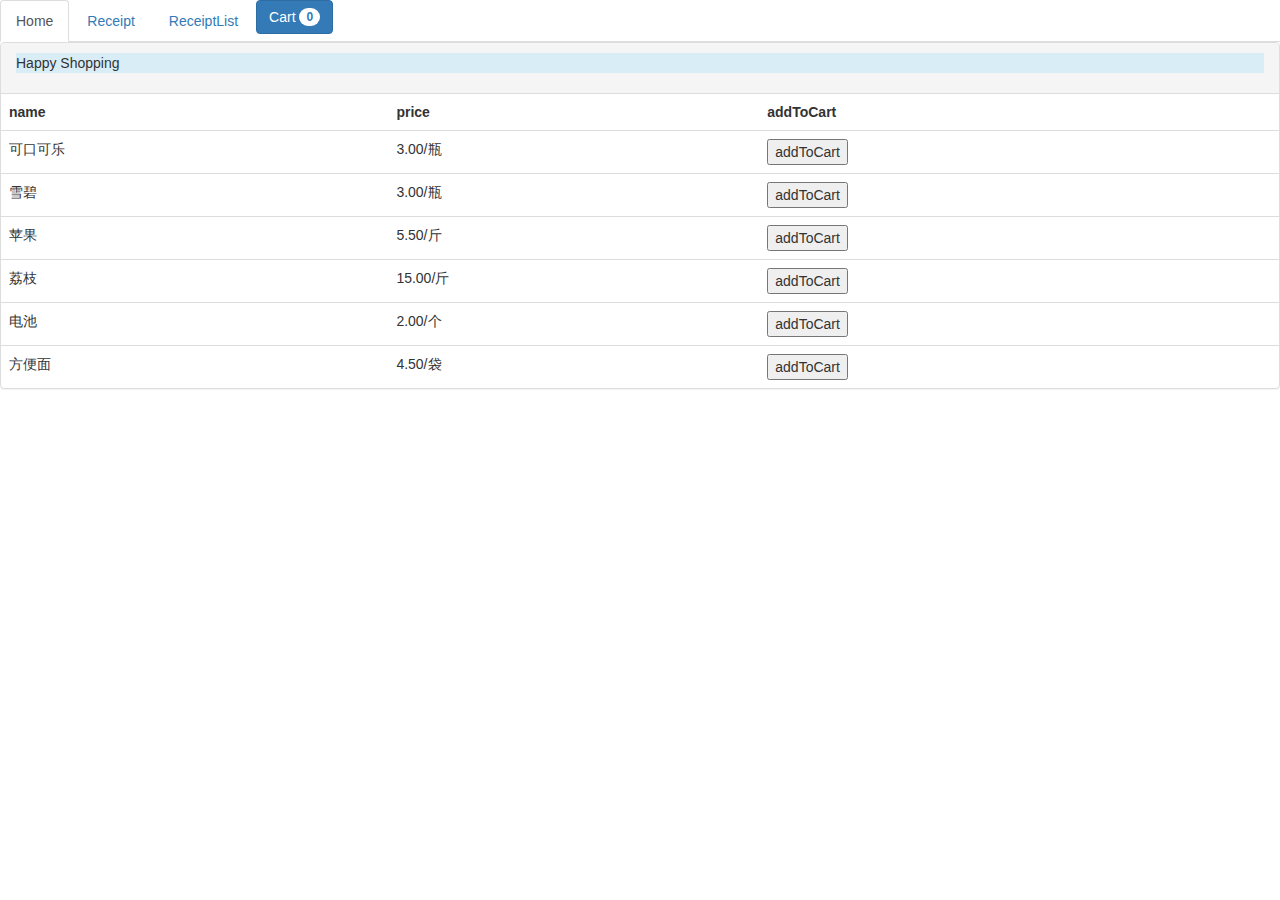
<file: index.html>
<!DOCTYPE html>
<html>

<head>
  <meta charset="utf-8">
  <title="wecome shopping"> </title>
  <link href="../css/bootstrap.min.css" rel = "stylesheet">
  <link href="../css/font-awesome.css" rel = "stylesheet">
  <script src = "../lib/jquery-2.2.1.js"></script>
  <script src = "../main/fixture.js"></script>
  <script src = "../main/initialList.js"></script>
  <script src = "../main/main.js"></script>
  <script src = "../main/interaction.js"></script>
</head>

<body>

  <ul class="nav nav-tabs">
  <li role="presentation" class="active"><a href="list.html">Home</a></li>
  <li role="presentation"><a href="receipt.html">Receipt</a></li>
  <li role="presentation"><a href="receiptList.html">ReceiptList</a></li>
  <button id = "cartJumping" class="btn btn-primary" type="button">Cart <span class="badge">0</span></button>
</ul>


  <article>
    <div class="panel panel-default">
    <div class="panel-heading"><p class="bg-info">Happy Shopping</p></div>

    <table class="table table-hover">
      <tr>
        <th>name</th>
        <th>price</th>
        <th>addToCart</th>
      </tr>
    </table>
  </div>
  </article>


</body>

</html>
</file>
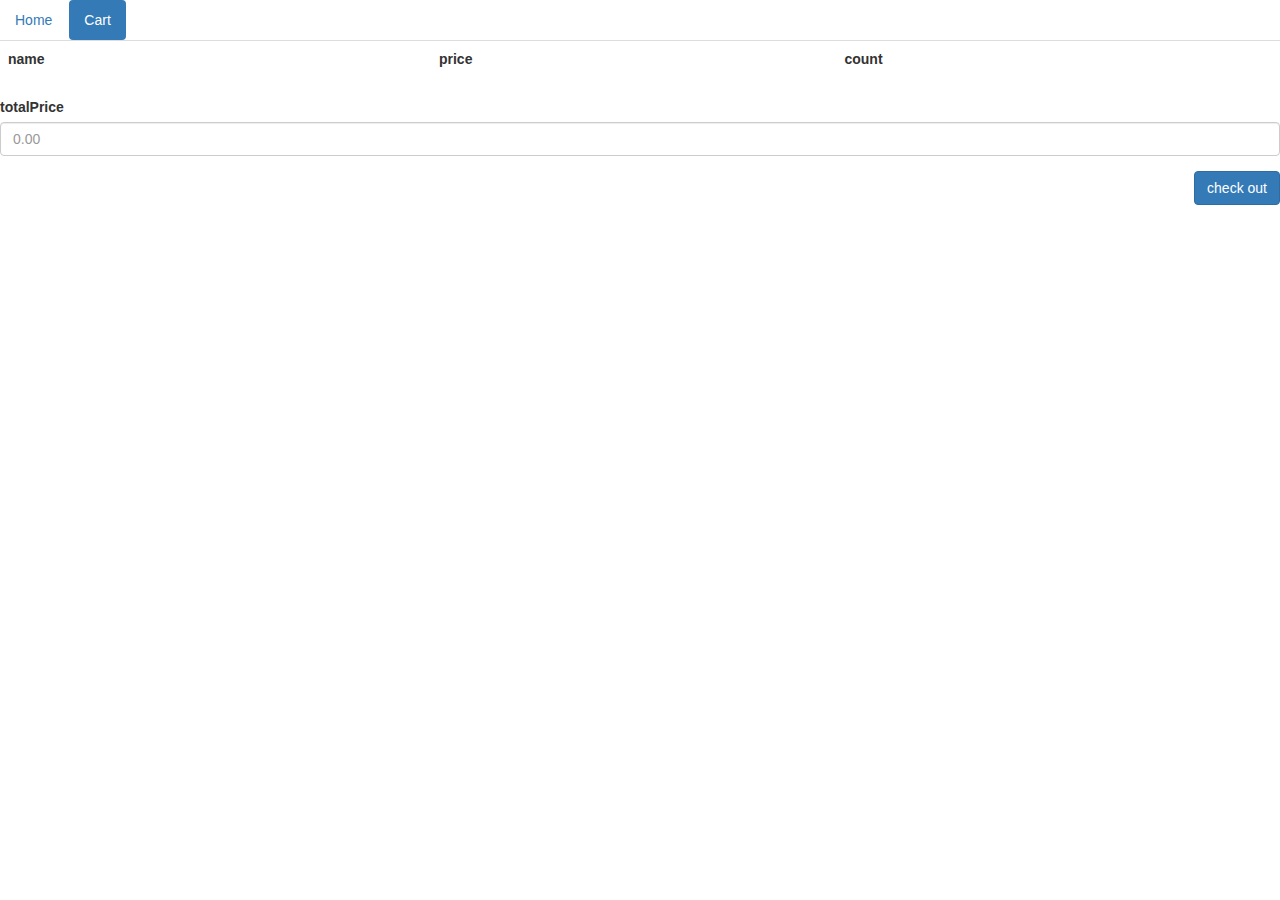
<file: page/cart.html>
<!DOCTYPE html>
<html>

<head>
  <meta charset="utf-8">
  <title="wecome shopping"> </title>
  <link href="../css/bootstrap.min.css" rel = "stylesheet">
  <link href="../css/font-awesome.css" rel = "stylesheet">
  <script src = "../lib/jquery-2.2.1.js"></script>
  <script src = "../main/fixture.js"></script>
  <script src = "../main/initialCart.js"></script>
  <script src = "../main/main.js"></script>
  <script src = "../main/interaction.js"></script>
</head>

<body>

  <ul class="nav nav-pills">
    <li role="presentation"><a href="../index.html">Home</a></li>
    <li role="presentation" class="active"><a href="#">Cart</a></li>
  </ul>


  <article>
    <table class="table table-hover">
      <tr>
        <th>name</th>
        <th>price</th>
        <th>count</th>
      </tr>
    </table>

    <div class="form-group">
    <label for="checkout">totalPrice</label>
    <input type="text" class="form-control" id="check" placeholder="0.00">
    </div>

  </article>

  <footer>
    <button id = "checkout" type="button" class="btn btn-primary pull-right">check out</button>
  </footer>

</body>

</html>
</file>
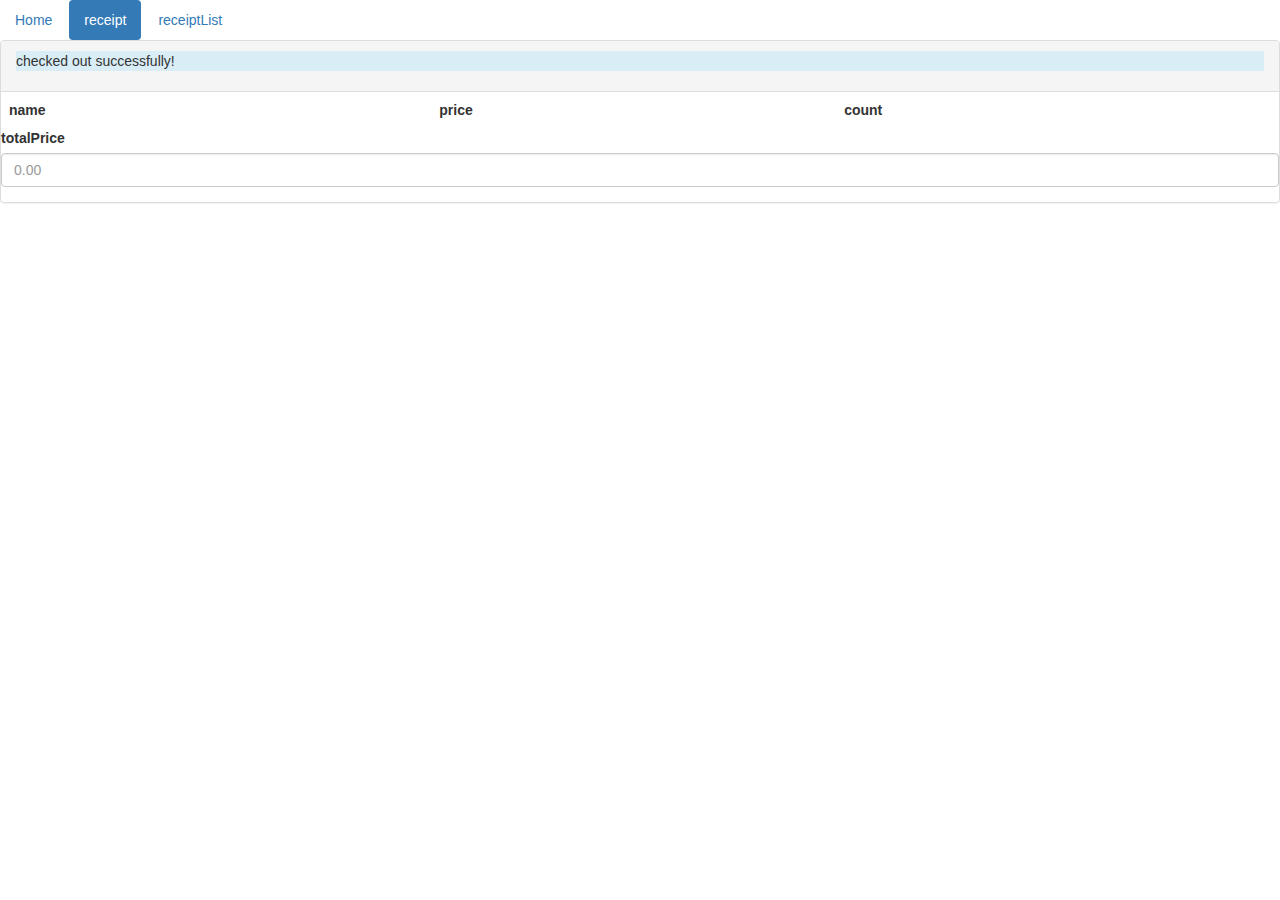
<file: page/receipt.html>
<!DOCTYPE html>
<html>

<head>
  <meta charset="utf-8">
  <title="wecome shopping"> </title>
  <link href="../css/bootstrap.min.css" rel = "stylesheet">
  <link href="../css/font-awesome.css" rel = "stylesheet">
  <link rel="stylesheet" href="../css/print.css" media="print" />
  <script src = "../lib/jquery-2.2.1.js"></script>
  <script src = "../main/fixture.js"></script>
  <script src = "../main/initialReceipt.js"></script>
  <script src = "../main/main.js"></script>
  <script src = "../main/interaction.js"></script>
</head>

<body>

  <ul class="nav nav-pills">
    <li role="presentation"><a href="../index.html">Home</a></li>
    <li role="presentation" class="active"><a href="#">receipt</a></li>
    <li role="presentation"><a href="receiptList.html">receiptList</a></li>
  </ul>


  <article>
    <div class="panel panel-default">
    <div class="panel-heading"><p class="bg-info">checked out successfully!</p></div>
    <table class="table table-hover">
      <tr>
        <th>name</th>
        <th>price</th>
        <th>count</th>
      </tr>
    </table>

    <div class="form-group">
    <label for="checkout">totalPrice</label>
    <input type="text" class="form-control" id="check" placeholder="0.00">
    </div>

  </article>

</body>

</html>
</file>
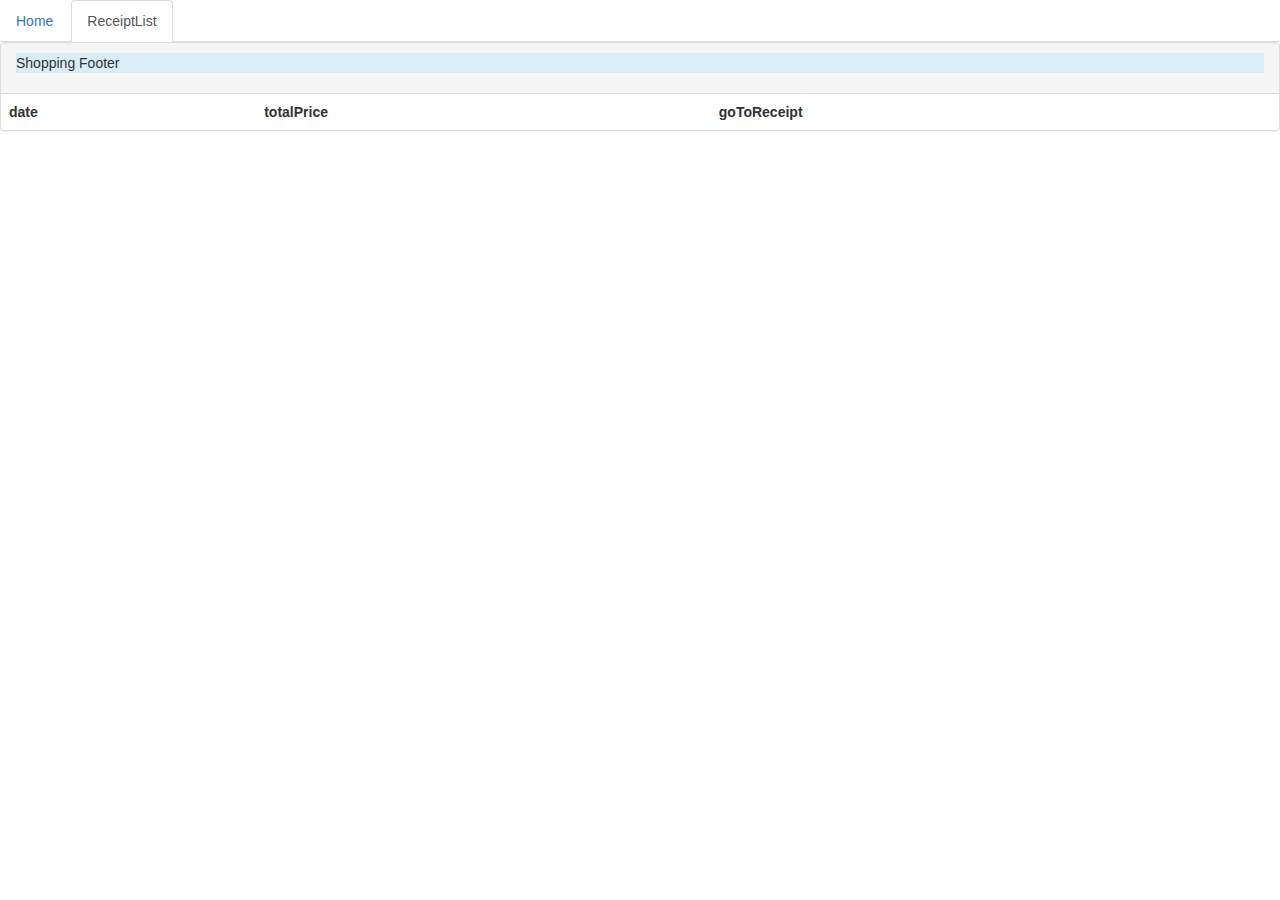
<file: page/receiptList.html>
<!DOCTYPE html>
<html>

<head>
  <meta charset="utf-8">
  <title="wecome shopping"> </title>
  <link href="../css/bootstrap.min.css" rel = "stylesheet">
  <link href="../css/font-awesome.css" rel = "stylesheet">
  <script src = "../lib/jquery-2.2.1.js"></script>
  <script src = "../main/fixture.js"></script>
  <script src = "../main/initialReceiptList.js"></script>
  <script src = "../main/main.js"></script>
  <script src = "../main/interaction.js"></script>
</head>

<body>

  <ul class="nav nav-tabs">
  <li role="presentation"><a href="../index.html">Home</a></li>
  <li role="presentation" class = 'active'><a href="#">ReceiptList</a></li>
</ul>


  <article>
    <div class="panel panel-default">
    <div class="panel-heading"><p class="bg-info">Shopping Footer</p></div>

    <table class="table table-hover">
      <tr>
        <th>date</th>
        <th>totalPrice</th>
        <th>goToReceipt</th>
      </tr>
    </table>
  </div>
  </article>


</body>

</html>
</file>
<file: css/print.css>
@media print selector {
  @page {
  size: 5.5in 8.5in;
  }

  @page :left {
  margin-left: 3cm;
}
 @page :right {
  margin-left: 4cm;
 }

 @page:right{
    @bottom-left {
      margin: 10pt 0 30pt 0;
      border-top: .25pt solid #666;
      content: "print";
      font-size: 9pt;
      color: #333;
    }

}
</file>
